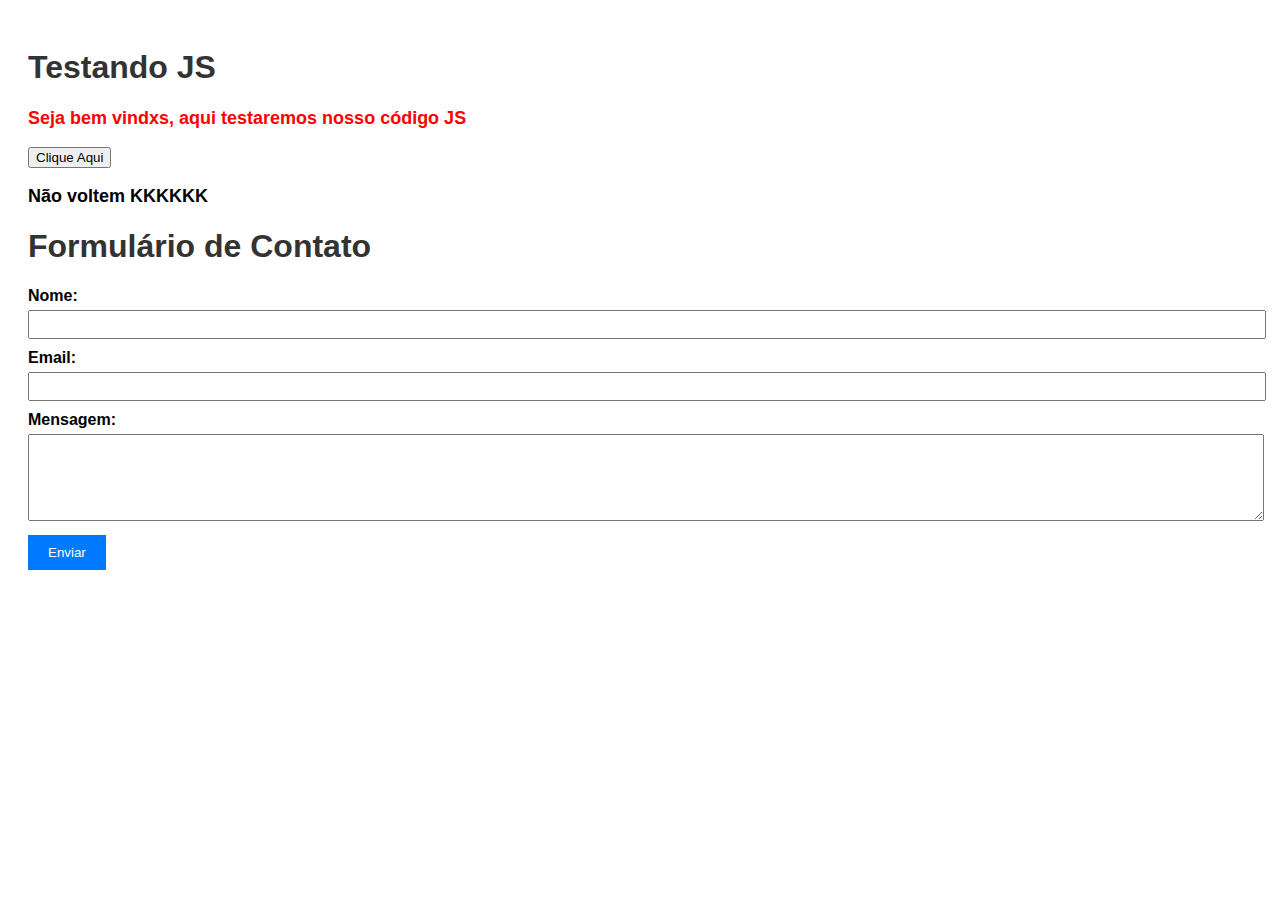
<file: Testando JS/index2.html>
<!DOCTYPE html>

<html lang="pt">

<head>
    <meta charset="UTF-8">
    <meta name="viewport" content="width=device-width, initial-scale=1.0">
    <title>Testando JS</title>
    <link rel="stylesheet" href="style2.css">
</head>

<body>
    <h1>Testando JS</h1>
    <p>Seja bem vindxs, aqui testaremos nosso código JS</p>

    
        
    <button id="meuElemento">Clique Aqui</button>

    <p id="mye">Voltem semprem que quiserem!!</p>

    
    <h1>Formulário de Contato</h1>
    
    <form id="form-contato">

        <label for="nome">Nome:</label>
        <input type="text" id="nome" name="nome">
        
        <label for="email">Email:</label>
        <input type="email" id="email" name="email">
        
        <label for="mensagem">Mensagem:</label>
        <textarea id="mensagem" name="mensagem" rows="5" required></textarea>
        
        <input type="submit" value="Enviar">
    
    </form> 

    <script src="./java2.js"></script>

</body>

</html>
</file>
<file: Testando JS/style2.css>
h1 {
    color: blue;
}

p {
    font-size: 18px;
    font-weight: bold;
}

body {
    font-family: Arial, sans-serif;
    padding: 20px;
}
  
h1 {
    color: #333;
}
  
form {
    margin-top: 20px;
}
  
label {
    display: block;
    margin-bottom: 5px;
    font-weight: bold;
}
  
input[type="text"],
input[type="email"],
textarea {
    width: 100%;
    padding: 5px;
    margin-bottom: 10px;
}
  
input[type="submit"] {
    background-color: #007bff;
    color: #fff;
    border: none;
    padding: 10px 20px;
    cursor: pointer;
}
  
input[type="submit"]:hover {
    background-color: #0056b3;
}
</file>
